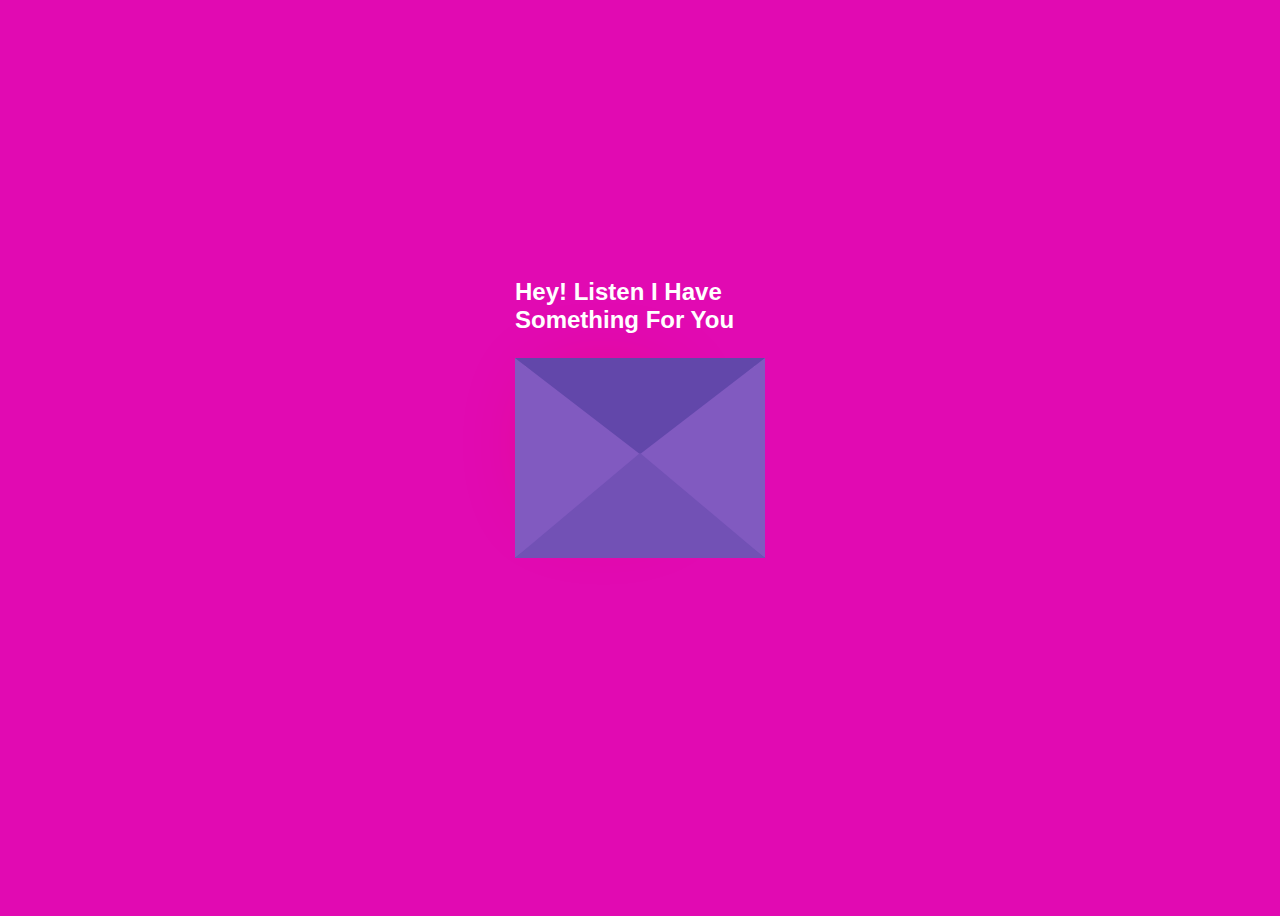
<file: index.html>
<!DOCTYPE html>
<html lang="en">
  <head>
    <meta charset="UTF-8" />
    <meta name="viewport" content="width=device-width, initial-scale=1.0" />
    <title>Samar's Letter</title>
    <link rel="stylesheet" href="style.css" />
  </head>
  <body>
    <div class="envelope">
      <div class="back"></div>

      <div class="letter">
        <div class="heart"></div>
        <div class="text">
          <p>
            I Want to say<br>
            Many Things but<br>
            Can't Express So I Made This For You
          </p>
          <a href="new.html">Click Here</a>          
        </div>

      </div>

      <div class="front"></div>
      <div class="top"></div>
      <div class="shadow"></div>
      <div class="text1">
        <h2>Hey! Listen I Have Something For You</h2>
      </div>
    </div>
  </body>
</html>
</file>
<file: style.css>
body{
   display: flex;
   align-items: center;
   justify-content: center; 
   height: 100vh;
   background: #e10ab2;
   animation: text 1s ease-in;
}

.envelope{
    position: relative;
    cursor: pointer;
}

.back{
    position: relative;
    width: 250px;
    height: 200px;
    background: #6247aa;
}

.front{
    position: absolute;
    border-right: 130px solid #815ac0;
    border-top: 100px solid transparent;
    border-bottom: 100px solid transparent;
    height: 0;
    width: 0;
    top: 0;
    left: 120px;
    z-index: 3;
}

.front::before{
    content: "";
    position: absolute;
    border-left: 130px solid #815ac0;
    border-top: 100px solid transparent;
    border-bottom: 100px solid transparent;
    height: 0;
    width: 0;
    top: -100px;
    left: -120px;
}

.front::after{
    content: "";
    position: absolute;
    border-bottom: 105px solid #7251b5;
    border-left: 125px solid transparent;
    border-right: 125px solid transparent;
    height: 0;
    width: 0;
    top: -5px;
    left: -120px;
}

.top{
    position: absolute;
    border-top: 105px solid #6247aa;
    border-left: 125px solid transparent;
    border-right: 125px solid transparent;
    height:0;
    width: 0;
    top:0;
    transform-origin:top;
    transition: 0.4s;
}

.envelope:hover .top{
    transform: rotateX(160deg);
}

.letter{
    position: absolute;
    background: white;
    width: 230px;
    height: 180px;
    top: 0;
    left: 10px;
    transition: 0.2s;
}

.envelope:hover .letter{
    transform: translateY(-100px);
    z-index:2;
}

.text1{
    position: absolute;
    font-family: sans-serif;
    color: white;
    top:-50%;
    animation: text 3s ease-in;
    transition: .2s;
}

@keyframes text {
    0%{
        opacity: 0;
        transform:translateX(-100px)
    }
    100%{
        opacity: 1;
    }
}

.text{
    text-align: center;
    align-items: center;
    font-family:'Franklin Gothic Medium', 'Arial Narrow', Arial, sans-serif;
    font-size: 15px;
    font-weight:bold;
    position: relative;
    margin-top: 0px;
    top: -80px;
}

.text a{
    color: black;
    background-color: yellow;
    margin-left:90px
}






/*heart */

.heart{
    background-color:  red;
    height: 70px;
    width: 70px;
    position: relative;
    top: 40px;
    left: 40px;
    transform: rotate(-45deg);
    box-shadow: -5px 10px 90px rgb(255, 2, 2);    
    animation: untoldcoding 0.6s linear infinite;
}

@keyframes untoldcoding {
    0%{
        transform: rotate(-45deg) scale(1.07);
    }
    70%{
        transform: rotate(-45deg) scale(0.9);
    }
    100%{
        transform: rotate(-45deg) scale(0.8);
    }
}

.heart:before{
    content:'';
    position: absolute;
    height: 80px;
    width: 70px;
    background-color: red;
    top: -49px;
    border-radius: 50px;
}
.heart:after{
    content: '';
    position: absolute;
    height: 70px;
    width: 70px;
    background-color: red;
    right: -40px;
    border-radius: 50px;
}
</file>
